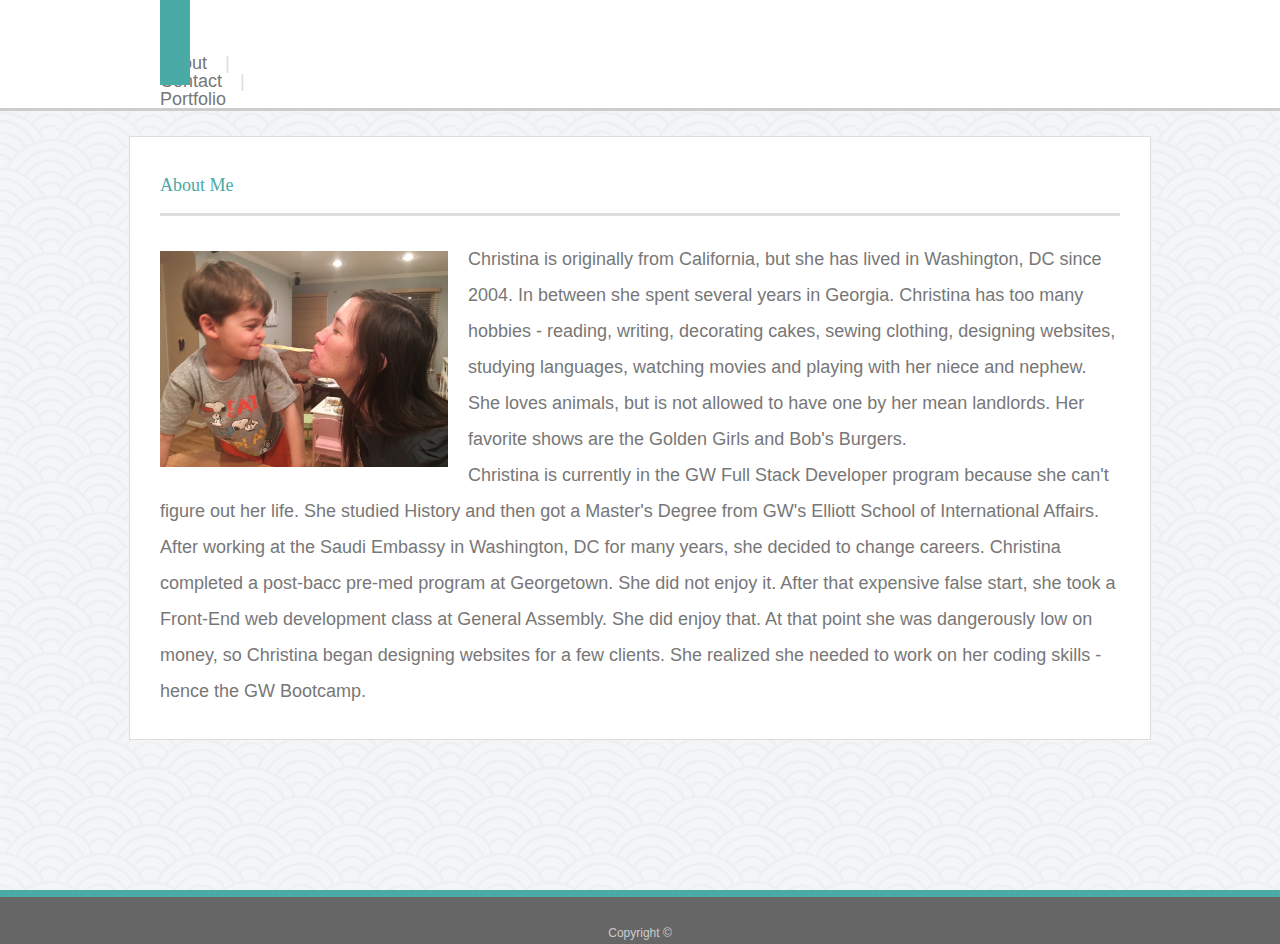
<file: index.html>
<!DOCTYPE html>
    <html lang="eng" dir="ltr">
        <head>
            <title>Bootstrap Portfolio</title>
            
            <meta name="viewport" content="width=device-width, initial-scale=1">
            
            <!-- CSS Style Sheets -->
            <link rel="stylesheet" href="assets/css/reset.css">
            <link rel="stylesheet" href="https://stackpath.bootstrapcdn.com/bootstrap/4.1.1/css/bootstrap.min.css" integrity="sha384-WskhaSGFgHYWDcbwN70/dfYBj47jz9qbsMId/iRN3ewGhXQFZCSftd1LZCfmhktB" crossorigin="anonymous">
            <script src="https://stackpath.bootstrapcdn.com/bootstrap/4.1.1/js/bootstrap.min.js" integrity="sha384-smHYKdLADwkXOn1EmN1qk/HfnUcbVRZyYmZ4qpPea6sjB/pTJ0euyQp0Mk8ck+5T" crossorigin="anonymous"></script>            
            <link rel="stylesheet" type="text/css" href="assets/css/style.css">
        </head>
        
        <body>
            <div class="row">
                <div class="col-md-12">
                    <nav class="navbar navbar-expand-lg">
                        <span class="navbar-brand mb-0 h1 name"><h2><strong>Christina Rust</strong></h2></span>
              
                        <div class="collapse navbar-collapse navbar-toggler" id="navbarSupportedContent">
                            <ul class="navbar-nav ml-auto">
                                <li class="nav-item">
                                    <a class="nav-link" href="index.html">About&emsp;<span class="faded">|</span></a>
                                </li>
                        
                                <li class="nav-item">
                                    <a class="nav-link" href="contact.html">Contact&emsp;<span class="faded">|</span></a>
                                </li>
                    
                                <li class="nav-item">
                                    <a class="nav-link" href="portfolio.html">Portfolio</a>
                                </li>
                            </ul>
                        </div>
                    </nav>
                </div>    
            </div>
            
            <div class="container">
                <div class="text-box">
                    <div class="row page-title">
                        <div class="col-md-12">
                            <h2><strong>About Me</strong></h2>
                        </div>
                    </div>

                    <!-- <div class="row">
                        <div class="col-md-12"> -->
                            <img src="assets/images/kellan-and-kiki.jpeg" alt="Kellan Howell and Christina Rust">
            
                            <p>Christina is originally from California, but she has lived in Washington, DC since 2004. 
                                In between she spent several years in Georgia. Christina has too many hobbies - reading, 
                                writing, decorating cakes, sewing clothing, designing websites, studying languages, 
                                watching movies and playing with her niece and nephew. She loves animals, but is not 
                                allowed to have one by her mean landlords. Her favorite shows are the Golden Girls and 
                                Bob's Burgers.</p>
        
                            <p>Christina is currently in the GW Full Stack Developer program because she can't figure 
                                out her life. She studied History and then got a Master's Degree from GW's Elliott 
                                School of International Affairs. After working at the Saudi Embassy in Washington, DC 
                                for many years, she decided to change careers. Christina completed a post-bacc pre-med 
                                program at Georgetown. She did not enjoy it. After that expensive false start, she took 
                                a Front-End web development class at General Assembly. She did enjoy that. At that point 
                                she was dangerously low on money, so Christina began designing websites for a few clients. 
                                She realized she needed to work on her coding skills - hence the GW Bootcamp.</p>
                        </div>
                    <!-- </div>
                </div> -->
                    
                <div class="row">
                    <div class="col-md-12">
                        <footer class="footer">
                            <div class="copyright">
                                Copyright &copy;
                            </div>
                        </footer>
                    </div>
                </div>        
            </div>
        </body>
    </html>
</file>
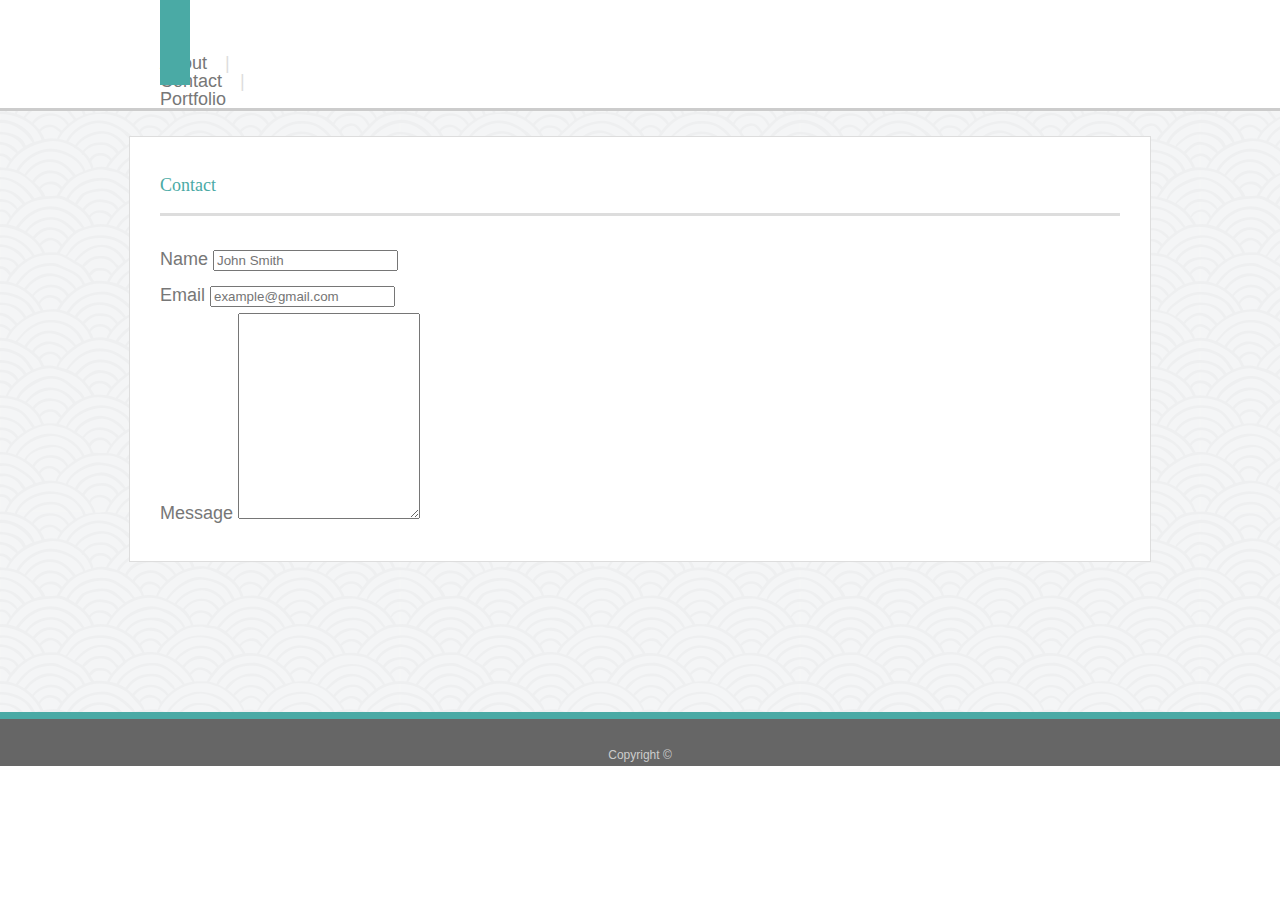
<file: contact.html>
<!DOCTYPE html>
    <html lang="eng" dir="ltr">
        <head>
            <title>Bootstrap Portfolio</title>
            
            <meta name="viewport" content="width=device-width, initial-scale=1">
            
            <!-- CSS Style Sheets -->
            <link rel="stylesheet" href="assets/css/reset.css">
            <link rel="stylesheet" href="https://stackpath.bootstrapcdn.com/bootstrap/4.1.1/css/bootstrap.min.css" integrity="sha384-WskhaSGFgHYWDcbwN70/dfYBj47jz9qbsMId/iRN3ewGhXQFZCSftd1LZCfmhktB" crossorigin="anonymous">
            <script src="https://stackpath.bootstrapcdn.com/bootstrap/4.1.1/js/bootstrap.min.js" integrity="sha384-smHYKdLADwkXOn1EmN1qk/HfnUcbVRZyYmZ4qpPea6sjB/pTJ0euyQp0Mk8ck+5T" crossorigin="anonymous"></script>            
            <link rel="stylesheet" type="text/css" href="assets/css/style.css">
        </head>
        
        <body>
            <div class="row">
                <div class="col-md-12">
                    <nav class="navbar navbar-expand-lg">
                        <span class="navbar-brand mb-0 h1 name"><h2><strong>Christina Rust</strong></h2></span>
                      
                        <div class="collapse navbar-collapse navbar-toggler" id="navbarSupportedContent">
                            <ul class="navbar-nav ml-auto">
                                <li class="nav-item">
                                    <a class="nav-link" href="index.html">About&emsp;<span class="faded">|</span></a>
                                </li>
                                
                                <li class="nav-item">
                                    <a class="nav-link" href="contact.html">Contact&emsp;<span class="faded">|</span></a>
                                </li>
                            
                                <li class="nav-item">
                                    <a class="nav-link" href="portfolio.html">Portfolio</a>
                                </li>
                            </ul>
                        </div>
                    </nav>
                </div>    
            </div>
            
            <div class="container">
                <div class="text-box">
                    <div class="row page-title">
                        <div class="col-md-12">
                            <h1>Contact</h1>
                        </div>
                    </div>

                    <div class="row">
                        <div class="col-md-12">
                            <form>
                                <div class="form-group">
                                    <label>Name</label>
                                    <input type="name" class="form-control" placeholder="John Smith">
                                </div>
                                        
                                <div class="form-group">
                                    <label>Email</label>
                                    <input type="email" class="form-control" placeholder="example@gmail.com">
                                </div>
                                        
                                <div class="form-group">
                                    <label>Message</label>
                                    <textarea class="form-control" rows="3"></textarea>
                                </div>
                            </form>
                        </div>
                    </div>    
                </div>
                    
                <div class="row">
                    <div class="col-md-12">
                        <footer class="footer">
                            <div class="copyright">
                                Copyright &copy;
                            </div>
                        </footer>
                    </div>
                </div>        
            </div>
        </body>
    </html>
</file>
<file: assets/css/style.css>
body {
    color: #777777;
    font-family: Arial, Helvetica, sans-serif;
}

.navbar {
    width: 960px;
    margin: 0px auto;
    padding: 0px;
    font-size: 18px;
}

.name {
    background-color: #4aaaa5;
    padding: 30px;
    color: #ffffff;
    font-family: 'Georgia', 'Times New Roman', Times, serif;
    position: relative;
    animation-name: slide;
    animation-duration: 5s;
}

@keyframes slide {
    0%   {background-color: #ff00ff; left:0px;}
    50%  {background-color: #ffff00; left:200px;}
    100% {background-color: #0000ff; left:0px;}
}

.container {
    margin: 0 auto;
    background-image: url("../images/seigaiha.png");
    border-top: solid 3px #cccccc;
    padding: 0;
}

.text-box {
    max-width: 960px;
    margin: 25px auto;
    background-color: #ffffff;
    border: solid 1px #dddddd;
    padding: 30px;
    font-size: 18px;
    line-height: 2;
}

.page-title {
    color: #4aaaa5;
    font-family: 'Georgia', 'Times New Roman', Times, serif;
    margin-top: 0;
    margin-bottom: 25px;
    padding-bottom: 10px;
    border-bottom: solid 3px #dddddd;
}

img {
    max-width: 30%;
    float: left;
    padding: 10px 20px 20px 0;
}

.copyright {
    text-align: center;
    padding-top: 30px;
    font-size: 12px;
    color: #cccccc;
}

footer {
    background-color:#666666;
    border-top: solid 7px #4aaaa5;
    color: #f1f0f0;
    margin: 0 auto;
    margin-top: 150px;
    padding-bottom: 5px;
}

a:link {
    color: #777777;
    text-decoration: none;
}

a:visited {
    color: #777777;
}

#box-1 {
    background-image: url("../images/star-wars-rpg.png");
    background-size: cover;
    background-repeat: no-repeat;
}

#box-2 {
    background-image: url("../images/movie-quiz-screenshot.png");
    background-size: cover;
    background-repeat: no-repeat;
}

#box-3 {
    background-image: url("../images/liri-screenshot.png");
    background-size: cover;
    background-repeat: no-repeat;
}

#box-4 {
    background-image: url("../images/psycho-zoology.jpeg");
    background-size: cover;
    background-repeat: no-repeat;
}

#box-5 {
    background-image: url("../images/simpsons-hangman-game-title.jpeg");
    background-size: cover;
    background-repeat: no-repeat;
}

#box-6 {
    background-image: url("../images/friend-finder.png");
    background-size: cover;
    background-repeat: no-repeat;
}

#box-7 {
    background-image: url("../images/rotten-potatoes.png");
    background-size: cover;
    background-repeat: no-repeat;
}

#box-8 {
    background-image: url("../images/bamazon.png");
    background-size: cover;
    background-repeat: no-repeat;
}

#box-9 {
    background-image: url("../images/burger-app.png");
    background-size: cover;
    background-repeat: no-repeat;
}

#box-10 {
    background-image: url("../images/barkbook.png");
    background-size: cover;
    background-repeat: no-repeat;
}

#box-11 {
    background-image: url("../images/dodo-scraper.png");
    background-size: cover;
    background-repeat: no-repeat;
}

#box-12 {
    background-image: url("../images/koth.png");
    background-size: cover;
    background-repeat: no-repeat;
}

#box-13 {
    background-image: url("../images/nyt-articles.png");
    background-size: cover;
    background-repeat: no-repeat;
}

#box-14 {
    background-image: url("../images/leafy.png");
    background-size: cover;
    background-repeat: no-repeat;
}



.box {
    width: 300px;
    height: 225px;
    margin: 20px;
    padding: 0px;
    }

.banner {
    color: #ffffff;
    background-color: #4aaaa5;
    width: 100%;
    height: 50px;
    text-align: center;
    font-size: 18px;        
    position: relative;
    top: 160px;
    margin-right: 0px;
    padding-top: 5px;
}

textarea {
    max-width: 900px;
    height: 200px;
}

.faded {
    color: #dddddd;
}

@media only screen and (max-width: 990px) {

    .navbar {
        width: 100%;
        display: block;
        margin-left: 15px;
    }

    .collapse:not(.show) {
        display: inline-block;
        height: 75px;
        padding-top: 5px;
        padding-left: 100px;
        margin-bottom: 15px;
        margin-top: 0;
        position: absolute;
        top: -10px;
    }

    .faded {
        display: none;
    }
}

@media only screen and (max-width: 550px) {

    .navbar {
        width: 100%;
        display: block;
        font-size: 16px;
    }

    .name {
        padding: 5px;
        margin: 0;
    }
    .collapse:not(.show) {
        display: inline-block;
        height: 75px;
        padding-top: 5px;
        margin-bottom: 15px;
        padding-left: 15px;
        }
<<<<<<< HEAD
    }
=======
    }
>>>>>>> 2e4853f71801f331c3d8545c92ef5d60758e030c
</file>
